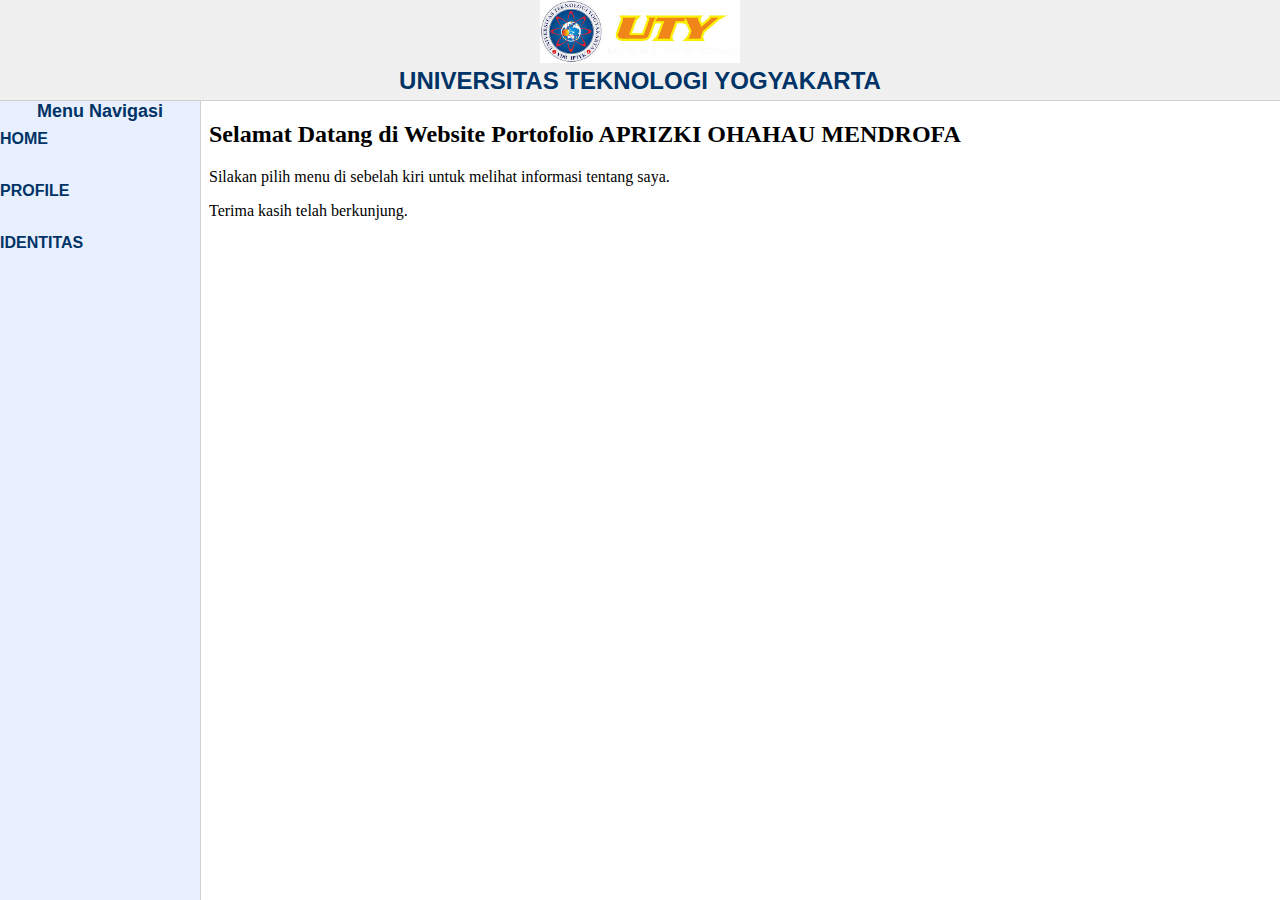
<file: index.html>
<!DOCTYPE html>
<html>
<head>
    <title>Website dengan Frame</title>
</head>
<frameset rows="100,*" border="1">
    <frame src="header.html" name="header" scrolling="no" noresize>
    <frameset cols="200,*">
        <frame src="menu.html" name="menu" scrolling="auto">
        <frame src="utama.html" name="utama">
    </frameset>
</frameset>
</html>
</file>
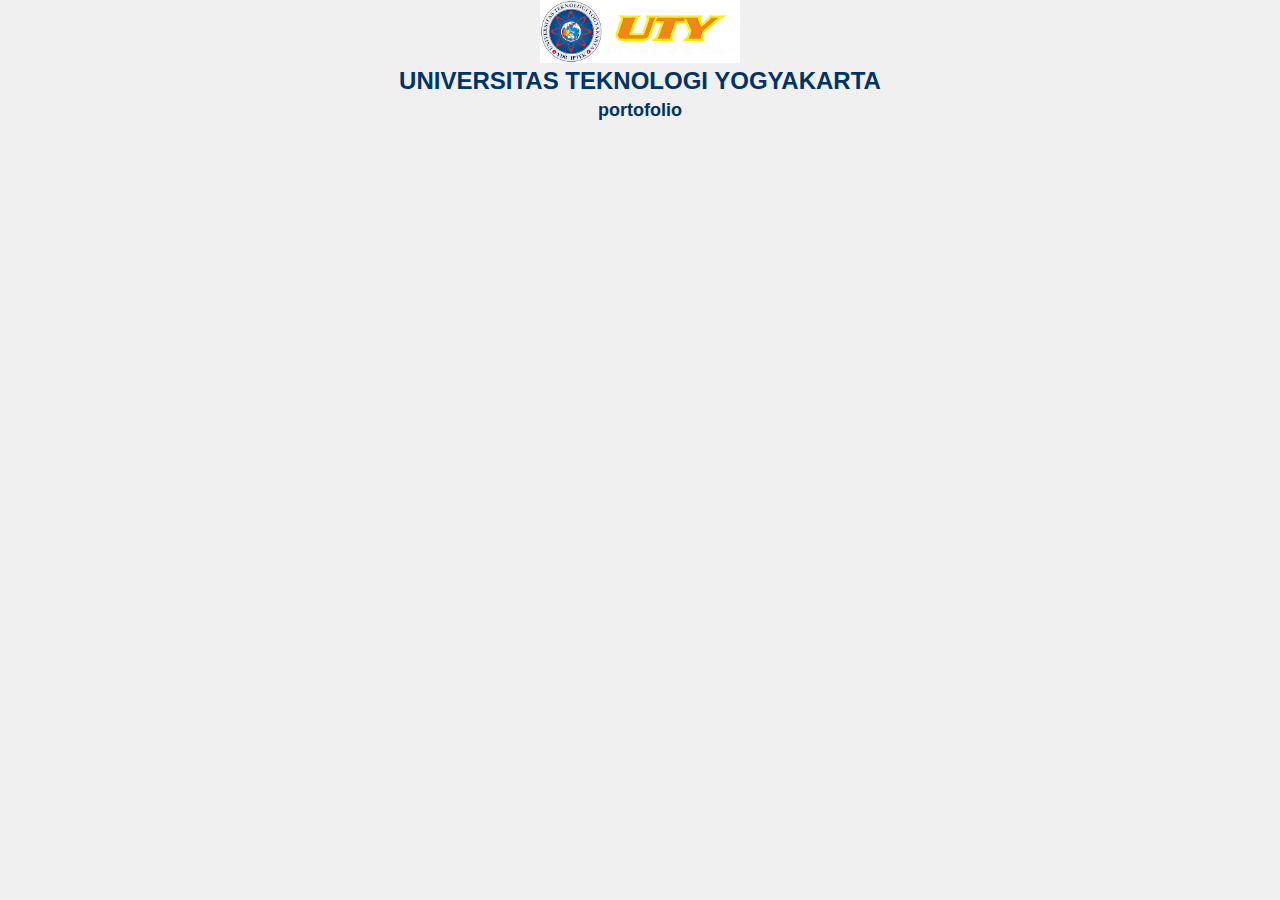
<file: header.html>
<!DOCTYPE html>
<html>
<head>
    <title>Header</title>
    <link rel="stylesheet" href="style.css">
</head>
<body style="text-align:center; background-color:#f0f0f0;">

    <!-- Logo UTY -->
    <img src="Universitas-Teknologi-Yogyakarta-koleksilogo.com_GKL5.jpg" alt="Logo UTY" width="200"><br>

    <h2 style="margin:0;">UNIVERSITAS TEKNOLOGI YOGYAKARTA</h2>
    <h3 style="margin-top:5px;">portofolio</h3>

</body>
</html>
</file>
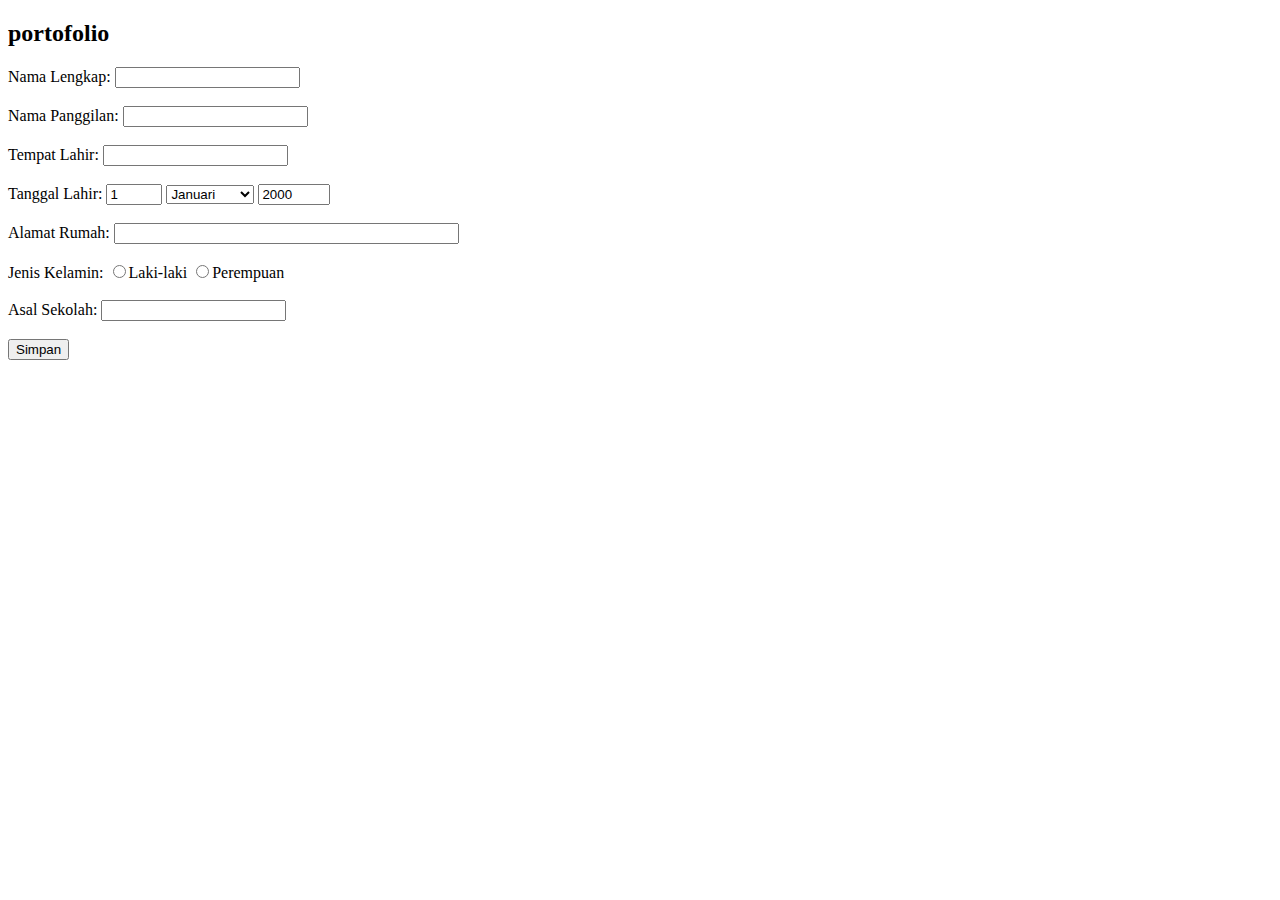
<file: identitas.html>
<!DOCTYPE html>
<html>
<head>
    <title>portofolio</title>
</head>
<body>
    <h2>portofolio</h2>
    <form>
        Nama Lengkap: <input type="text" name="nama"><br><br>
        Nama Panggilan: <input type="text" name="panggilan"><br><br>
        Tempat Lahir: <input type="text" name="tempat"><br><br>
        Tanggal Lahir: 
        <input type="number" name="tgl" min="1" max="31" value="1"> 
        <select name="bulan">
            <option>Januari</option><option>Februari</option><option>Maret</option>
            <option>April</option><option>Mei</option><option>Juni</option>
            <option>Juli</option><option>Agustus</option><option>September</option>
            <option>Oktober</option><option>November</option><option>Desember</option>
        </select>
        <input type="number" name="tahun" min="1980" max="2025" value="2000"><br><br>

        Alamat Rumah: <input type="text" name="alamat" size="40"><br><br>

        Jenis Kelamin:
        <input type="radio" name="jk" value="Laki-laki">Laki-laki
        <input type="radio" name="jk" value="Perempuan">Perempuan<br><br>

        Asal Sekolah: <input type="text" name="asal"><br><br>

        <input type="submit" value="Simpan">
    </form>
</body>
</html>
</file>
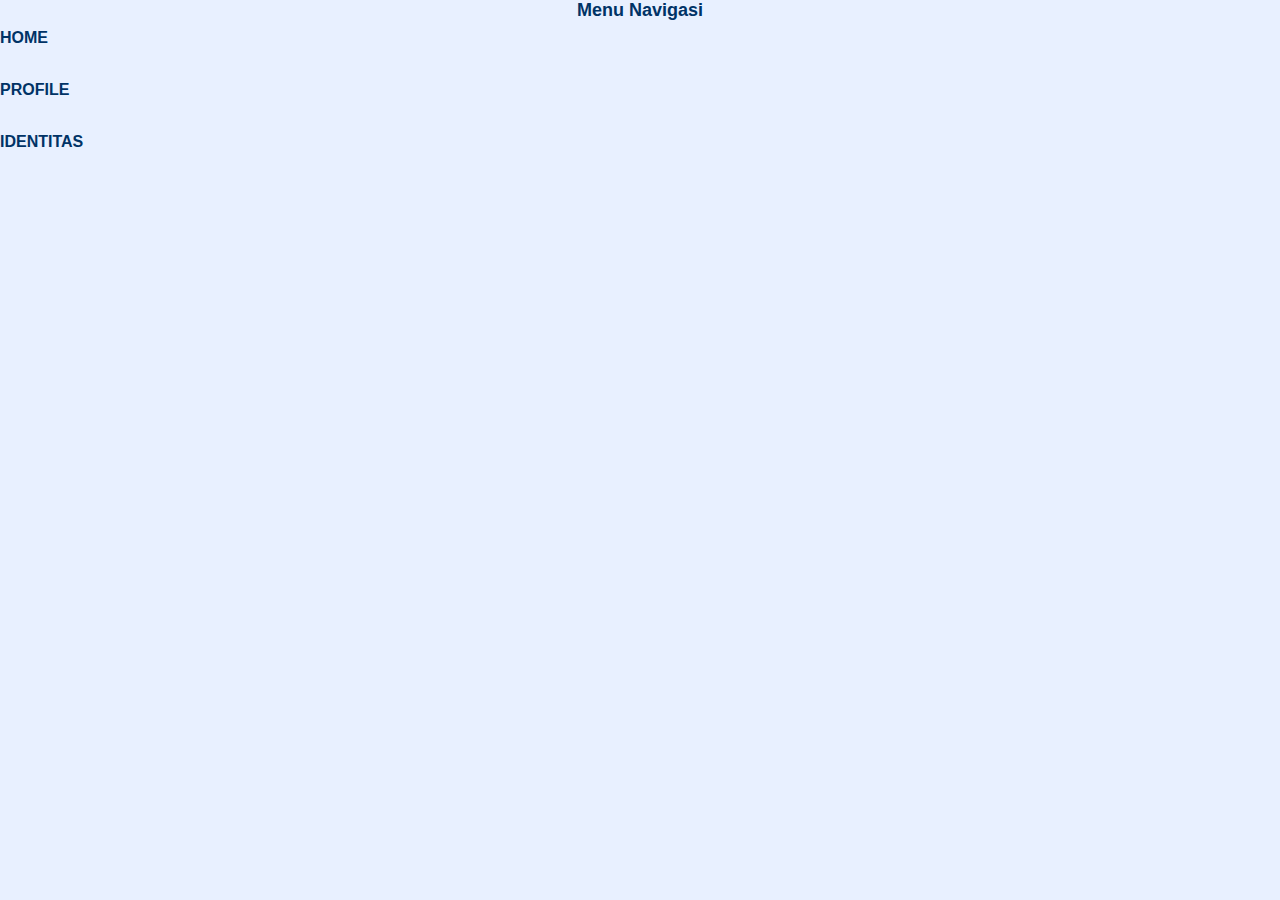
<file: menu.html>
<!DOCTYPE html>
<html>
<head>
    <title>Menu</title>
    <link rel="stylesheet" href="style.css">
</head>
<body style="background-color:#e8f0ff;">
    <h3>Menu Navigasi</h3>
    <a href="utama.html" target="utama">HOME</a><br>
    <a href="profil.html" target="utama">PROFILE</a><br>
    <a href="identitas.html" target="utama">IDENTITAS</a><br>
</body>
</html>
</file>
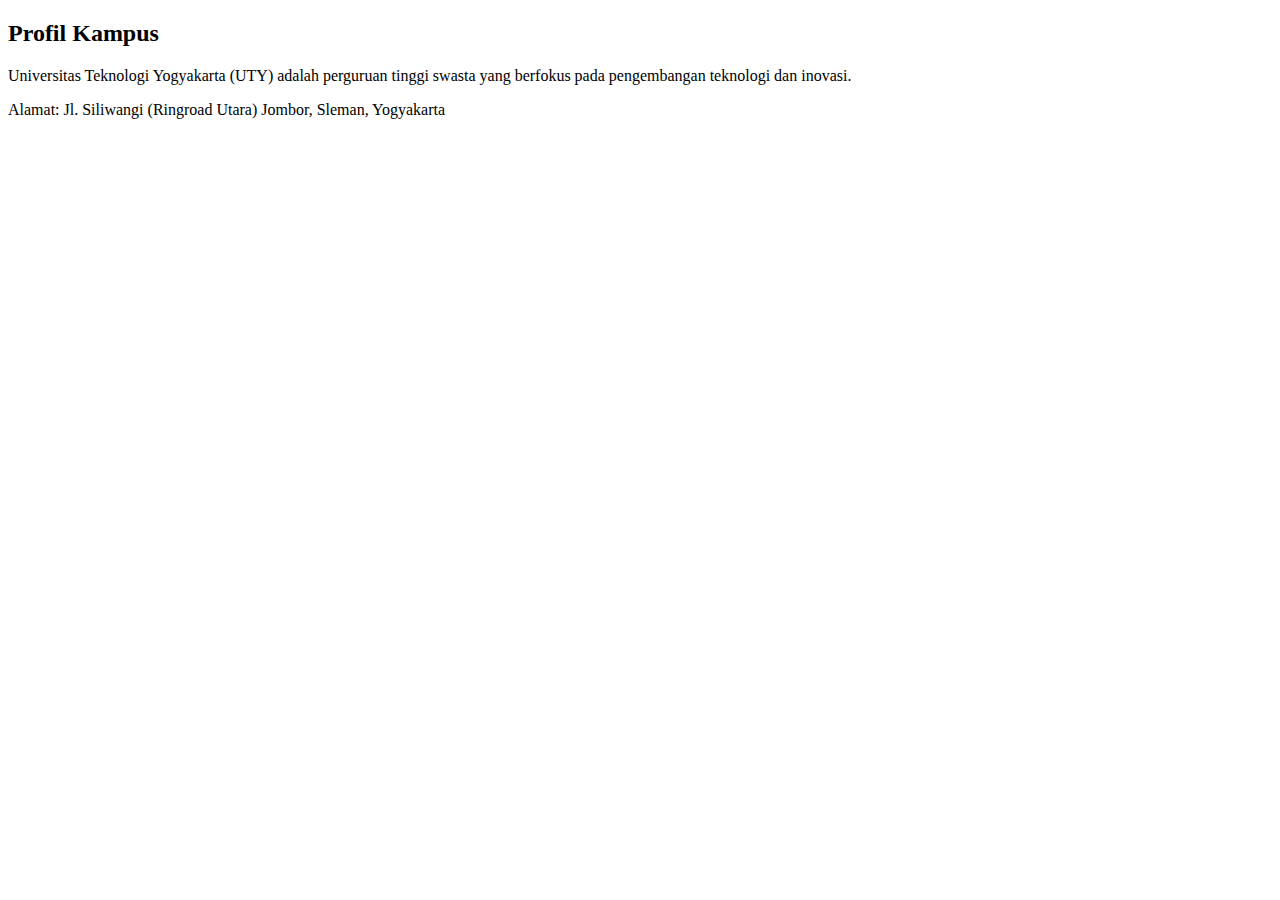
<file: profil.html>
<!DOCTYPE html>
<html>
<head>
    <title>Profile</title>
</head>
<body>
    <h2>Profil Kampus</h2>
    <p>Universitas Teknologi Yogyakarta (UTY) adalah perguruan tinggi swasta yang berfokus pada pengembangan teknologi dan inovasi.</p>
    <p>Alamat: Jl. Siliwangi (Ringroad Utara) Jombor, Sleman, Yogyakarta</p>
</body>
</html>
</file>
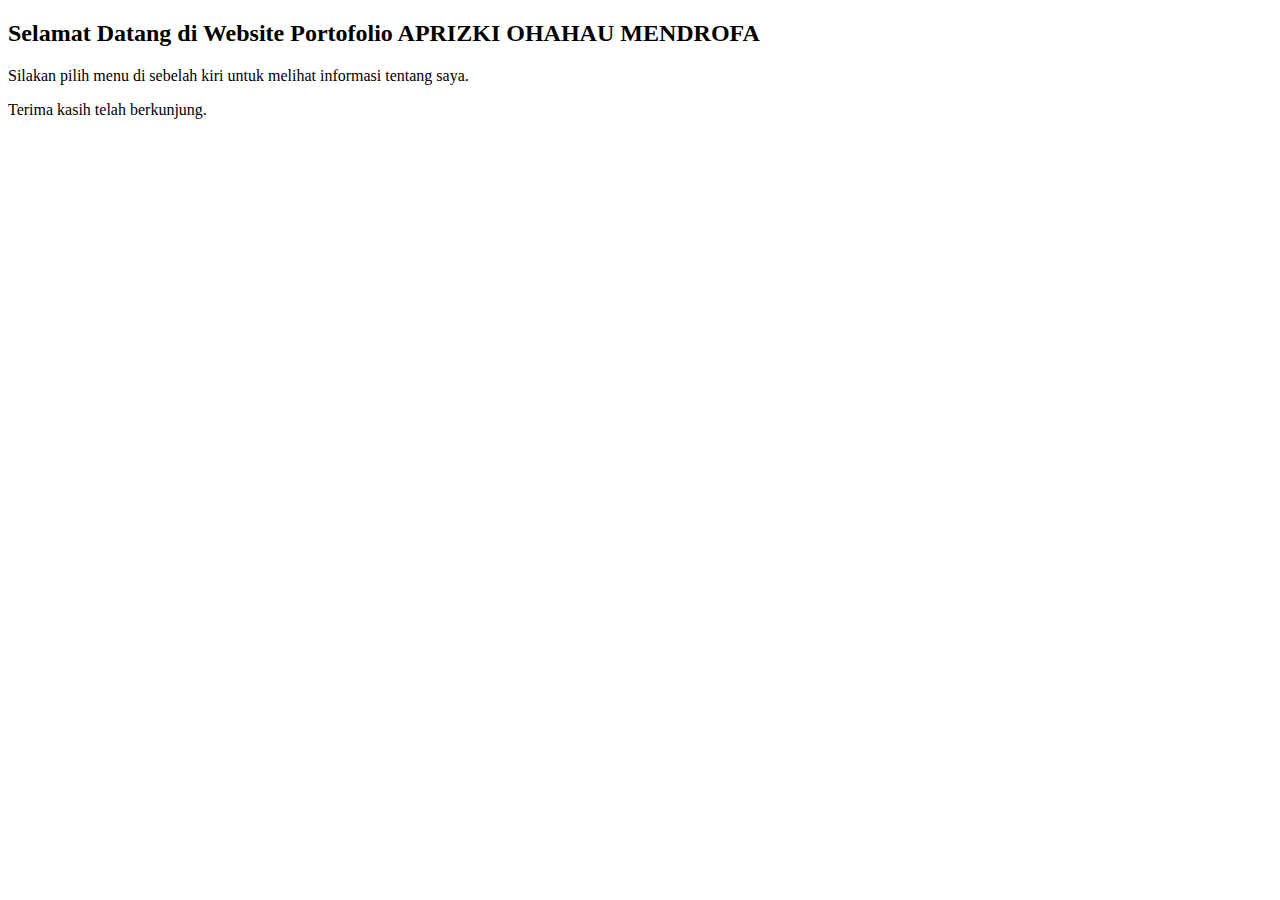
<file: utama.html>
<!DOCTYPE html>
<html>
<head>
    <title>Utama</title>
</head>
<body>
    <h2>Selamat Datang di Website Portofolio APRIZKI OHAHAU MENDROFA</h2>
    <p>Silakan pilih menu di sebelah kiri untuk melihat informasi tentang saya.</p>
    <p>Terima kasih telah berkunjung.</p>
</body>
</html>
</file>
<file: style.css>
/* === STYLE UTAMA WEBSITE === */

/* Background halaman */
body {
    font-family: Arial, sans-serif;
    background-color: #ffffff;
    margin: 0;
    padding: 0;
}

/* Header */
header, body[bgcolor] {
    background-color: #0665f4;
}

/* Gaya header.html */
h2, h3 {
    margin: 0;
    color: #003366; /* biru tua */
    text-align: center;
}

h2 {
    font-size: 24px;
    font-weight: bold;
}

h3 {
    font-size: 18px;
    color: #666;
}

/* Untuk logo dan teks sejajar */
.header-container {
    display: flex;
    align-items: center;
    justify-content: center;
    background-color: #0465f8;
    padding: 10px;
    border-bottom: 3px solid #ffcc00; /* garis kuning di bawah header */
}

.header-container img {
    width: 100px;
    margin-right: 20px;
}

/* Menu navigasi */
body.menu {
    background-color: #e6f0ff;
}

h3 {
    color: #003366;
}

a {
    display: block;
    text-decoration: none;
    color: #003366;
    font-weight: bold;
    margin: 8px 0;
    transition: 0.3s;
}

a:hover {
    color: #ffcc00; /* kuning saat di-hover */
}

/* Isi utama */
h1, h2, p {
    color: #003366;
}

form {
    background-color: #f8fbff;
    padding: 15px;
    border: 2px solid #ffcc00;
    border-radius: 8px;
    width: 350px;
}

input[type="text"],
input[type="number"],
select {
    width: 95%;
    padding: 5px;
    border: 1px solid #ccc;
    border-radius: 4px;
}

input[type="submit"] {
    background-color: #003366;
    color: white;
    border: none;
    padding: 8px 16px;
    border-radius: 5px;
    cursor: pointer;
    font-weight: bold;
}

input[type="submit"]:hover {
    background-color: #ffcc00;
    color: #003366;
}
</file>
